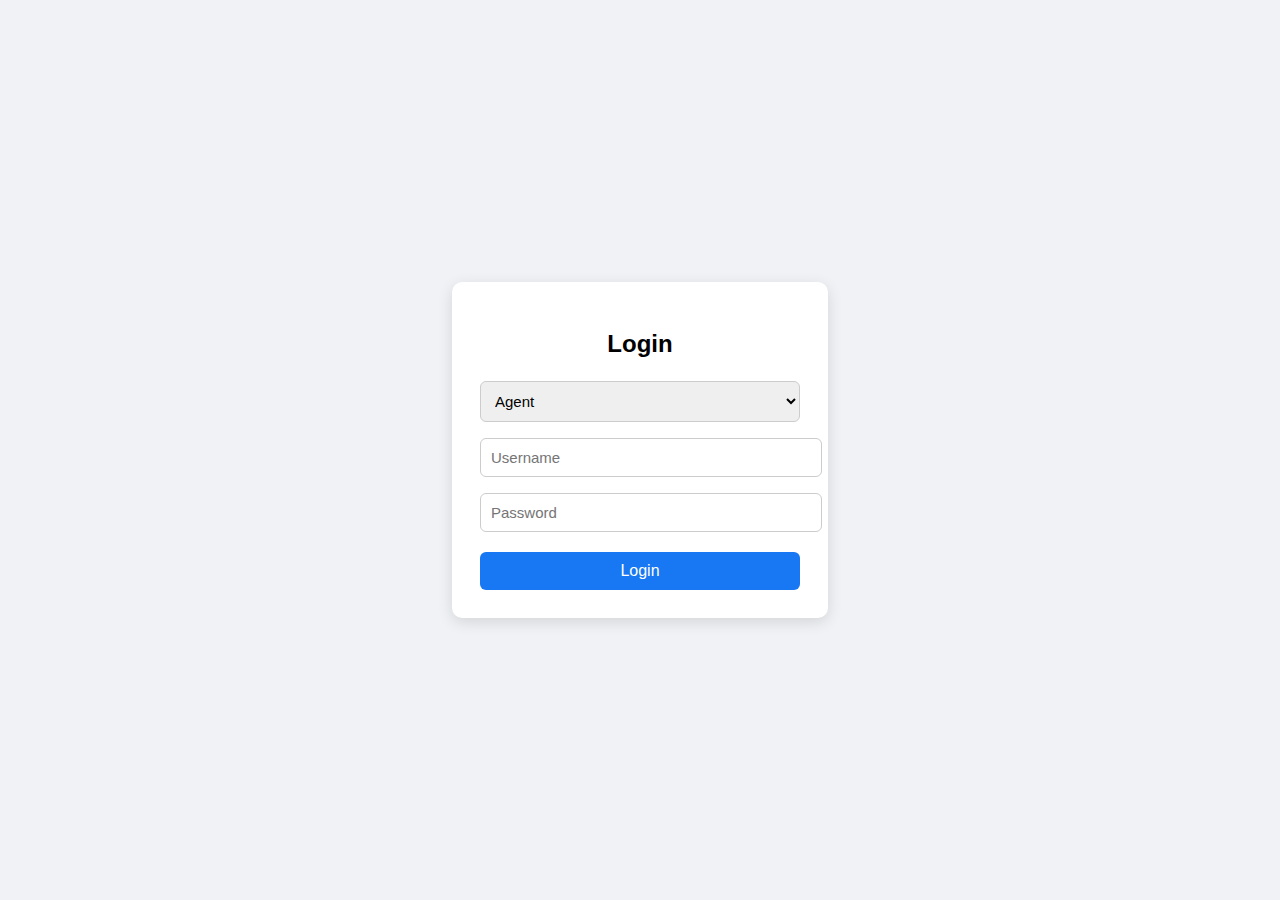
<file: index.html>
<!DOCTYPE html>
<html lang="en">
<head>
<meta charset="UTF-8" />
<meta name="viewport" content="width=device-width, initial-scale=1.0" />
<title>Support Dashboard</title>
<link rel="stylesheet" href="style.css" />

<style>
  .container { display:flex; height:100vh; font-family: Arial, sans-serif; }
  .sidebar { width:260px; border-right:1px solid #ddd; padding:12px; box-sizing:border-box; overflow:auto; background:#5b2fe6; }
  .sidebar h2 { margin:0 0 12px 0; font-size:18px; color:#fff; }
  .sidebar ul { list-style:none; padding:0; margin:0; }
  .sidebar li { padding:12px; margin-bottom:12px; background:#fff; border-radius:8px; cursor:pointer; display:flex; justify-content:space-between; align-items:center; font-weight:700; }
  .sidebar li:hover { background:#f0f0f0; }

  .chat-section { flex:1; display:flex; flex-direction:column; }
  .chat-header { padding:12px; border-bottom:1px solid #eee; background:#f6f4f9; }

  .chat-box { flex:1; padding:18px; overflow:auto; background:#fafafa; }

  .agent-msg {
    align-self:flex-end;
    background:#cce5ff;
    padding:8px 10px;
    border-radius:8px;
    margin:6px 0;
    max-width:60%;
  }

  .customer-msg {
    align-self:flex-start;
    background:#fff;
    padding:8px 10px;
    border-radius:8px;
    margin:6px 0;
    max-width:60%;
    border:1px solid #eee;
  }

  .badge { background:#e74c3c; color:#fff; border-radius:10px; padding:2px 6px; font-size:12px; margin-left:6px; }
  img.message-image { max-width:200px; border-radius:8px; display:block; margin-top:6px; }
  .file-link { display:block; margin-top:6px; color:#1565c0; text-decoration:none; }
  audio { margin-top:6px; display:block; }

  .chat-input { display:flex; gap:8px; padding:12px; border-top:1px solid #eee; align-items:center; background:#fff; }
  .chat-input button {
    padding:10px; border-radius:50%; border:none; background:#0d8b6f;
    color:#fff; cursor:pointer; width:52px; height:52px;
  }
  .chat-input input[type="text"] {
    flex:1; padding:12px; border-radius:10px; border:1px solid #ddd;
  }
  .msg-meta { font-size:11px; color:#666; margin-top:6px; display:flex; justify-content:flex-end; gap:6px; align-items:center; }
  .meta-ticks { color:#0084ff; font-size:12px; }

  .customer-name { margin-left: 6px; font-weight: normal; color: #555; }
  .save-btn { margin-left: 8px; cursor: pointer; border: none; background: transparent; font-size: 16px; line-height: 1; padding: 0; }
</style>
</head>

<body>

<audio id="notifSound" src="notif.mp3" preload="auto"></audio>

<div class="container">

<div class="sidebar">
  <h2>Customers</h2>
  <ul id="customerList">
    <li>Loading customers...</li>
  </ul>
</div>

<div class="chat-section">
  <div class="chat-header" style="display:flex; justify-content:space-between; align-items:center; padding:12px; border-bottom:1px solid #eee; background:#f6f4f9;">
    <h3 id="customerName">Select a customer</h3>
    <button id="logoutBtn" style="background:#e74c3c; color:#fff; border:none; padding:6px 12px; border-radius:6px; cursor:pointer;">Logout</button>
  </div>

  <div class="chat-box" id="chatBox"></div>

  <div class="chat-input">
    <button id="attachBtn" type="button">📎</button>
    <input type="file" id="fileInput" hidden />
    <button id="recordBtn" style="background:#008069; border-radius:50%; width:60px; height:60px;">🎤</button>
    <button id="cancelRecordBtn" style="display:none; background:#e74c3c; border-radius:50%; width:60px; height:60px;">❌</button>
    <input type="text" id="messageInput" placeholder="Type your message..." />
    <button id="sendBtn" type="button">Send</button>
  </div>
</div>

</div>

<script src="https://dealpad-backend-1.onrender.com/socket.io/socket.io.js"></script>

<script>
document.addEventListener("submit", e => e.preventDefault());

const customerListEl=document.getElementById('customerList');
const chatBox=document.getElementById('chatBox');
const customerNameEl=document.getElementById('customerName');
const sendBtn=document.getElementById('sendBtn');
const messageInput=document.getElementById('messageInput');
const attachBtn=document.getElementById('attachBtn');
const fileInput=document.getElementById('fileInput');
const recordBtn=document.getElementById('recordBtn');
const cancelRecordBtn = document.getElementById("cancelRecordBtn");

function getUnread(number){ return parseInt(localStorage.getItem("unread-"+number)) || 0; }
function setUnread(number, count){ localStorage.setItem("unread-"+number, count); }
function clearUnreadStorage(number){ localStorage.removeItem("unread-"+number); }

let currentCustomer=null;
const agentId=localStorage.getItem("agentId");
if(!agentId) window.location.href="login.html";

const socket = io("https://dealpad-backend-1.onrender.com", {
  reconnection: true,
  reconnectionAttempts: Infinity,
  reconnectionDelay: 1000,
  transports: ["websocket"]
});

// Socket registration
socket.on("connect", () => { socket.emit("register_agent", agentId); });
socket.on("reconnect", () => {
  socket.emit("register_agent", agentId);
  if(currentCustomer) socket.emit("load_messages", currentCustomer);
});
document.addEventListener("visibilitychange", () => {
  if(!document.hidden && !socket.connected) socket.connect();
});

function uuid(){return Math.random().toString(36).substring(2)+Date.now().toString(36);}
function sanitizeId(num){return "cust-"+num.replace(/\D/g,"");}

// ---- Customer name helpers ----
function saveCustomerName(number, name){ localStorage.setItem("custName-"+number, name); }
function getCustomerName(number){ return localStorage.getItem("custName-"+number); }
function updateCustomerDisplayName(number){
  const li = document.getElementById(sanitizeId(number));
  if(!li) return;
  const nameSpan = li.querySelector(".customer-name");
  const name = getCustomerName(number);
  if(nameSpan) nameSpan.textContent = name ? `(${name})` : '';
}

// ---- Customer activity ----
function updateCustomerActivity(number){ localStorage.setItem("custActive-"+number, Date.now()); moveCustomerToTop(number); }
function getCustomerActivity(number){ return parseInt(localStorage.getItem("custActive-"+number)) || 0; }

// ---- Add customer ----
function addCustomerToUI(number){
  if(document.getElementById(sanitizeId(number))) return;
  const li=document.createElement("li");
  li.id=sanitizeId(number);
  li.dataset.number=number;

  const numSpan = document.createElement('span'); numSpan.textContent = number;
  const nameSpan = document.createElement('span'); nameSpan.className = 'customer-name';
  const savedName = getCustomerName(number); if(savedName) nameSpan.textContent = `(${savedName})`;

  const saveBtn = document.createElement('button'); saveBtn.className='save-btn'; saveBtn.innerHTML='💾';
  saveBtn.title="Save/Edit Name";
  saveBtn.onclick=(e)=>{ e.stopPropagation(); const newName=prompt(`Enter name for customer ${number}:`, getCustomerName(number)||""); 
    if(newName && newName.trim().length>0){ saveCustomerName(number,newName.trim()); updateCustomerDisplayName(number);
      if(currentCustomer===number){ customerNameEl.innerText=`Chat with ${number} (${newName.trim()})`; } } };

  const badgeArea=document.createElement('span'); badgeArea.className='badge-area'; badgeArea.style.marginLeft='auto';
  li.onclick=()=>selectCustomer(number);
  li.appendChild(numSpan); li.appendChild(nameSpan); li.appendChild(saveBtn); li.appendChild(badgeArea);
  insertCustomerByActivity(li);

  const unread = getUnread(number);
  if(unread>0){ const badge=document.createElement("span"); badge.className="badge"; badge.innerText=unread; badgeArea.appendChild(badge);}
}

// Sorted insert
function insertCustomerByActivity(li){
  const number = li.dataset.number; const activity = getCustomerActivity(number);
  const children = Array.from(customerListEl.children);
  let inserted = false;
  for(let i=0;i<children.length;i++){
    const childNum = children[i].dataset.number;
    if(getCustomerActivity(childNum) < activity){ customerListEl.insertBefore(li, children[i]); inserted=true; break; }
  }
  if(!inserted) customerListEl.appendChild(li);
}
function moveCustomerToTop(number){ const li=document.getElementById(sanitizeId(number)); if(!li) return; li.remove(); insertCustomerByActivity(li);}
function markUnread(number){ if(number===currentCustomer) return; let count=getUnread(number)+1; setUnread(number,count);
  const li=document.getElementById(sanitizeId(number)); if(!li) return; let badge=li.querySelector(".badge");
  if(!badge){ badge=document.createElement("span"); badge.className="badge"; li.querySelector(".badge-area").appendChild(badge); }
  badge.innerText=count;
}
function clearUnread(number){ clearUnreadStorage(number); const li=document.getElementById(sanitizeId(number)); if(!li) return;
  const badge = li.querySelector(".badge"); if(badge) badge.remove(); }

function selectCustomer(number){ currentCustomer=number; updateCustomerActivity(number);
  const savedName = getCustomerName(number);
  customerNameEl.innerText=`Chat with ${number}${savedName ? ` (${savedName})` : ''}`;
  chatBox.innerHTML=""; clearUnread(number); socket.emit("load_messages",number);
}

// Load customers
async function loadCustomers(){
  customerListEl.innerHTML="<li>Loading...</li>";
  try{
    const res = await fetch(`https://dealpad-backend-1.onrender.com/agent/customers?agentId=${agentId}`);
    const customers = await res.json();
    customerListEl.innerHTML="";
    customers.sort((a,b)=>getCustomerActivity(b.number)-getCustomerActivity(a.number));
    customers.forEach(c=>{ addCustomerToUI(c.number); });
  }catch{ customerListEl.innerHTML="<li>Error loading customers</li>"; }
}

// Render messages (fixed to handle images/audio from customers)
function renderMessage(msg,sender){
  const div=document.createElement("div"); div.className=sender==="agent"?"agent-msg":"customer-msg";

  const imageData = msg.fileData || msg.imageData || msg.image;
  const imageType = msg.fileType || msg.imageType;
    if(imageData && imageType && imageType.startsWith("image")){ 
      const img=document.createElement("img"); 
      // Proxy WhatsApp CDN URLs
      if(imageData.startsWith("https://")){
        img.src = `https://dealpad-backend-1.onrender.com/media-proxy?url=${encodeURIComponent(imageData)}`;
      } else {
        img.src = imageData;
      }
      img.className="message-image"; 
      div.appendChild(img); 
    }

  const audioData = msg.audioData || msg.voiceData;
  const isVoice = msg.voiceNote || msg.isVoice;
    if(isVoice && audioData){ 
      const audio=document.createElement("audio"); 
      audio.controls=true; 
      // Proxy WhatsApp CDN URLs
      if(audioData.startsWith("https://")){
        audio.src = `https://dealpad-backend-1.onrender.com/media-proxy?url=${encodeURIComponent(audioData)}`;
      } else {
        audio.src = audioData;
      }
      div.appendChild(audio); 
    }

  if(msg.fileData && msg.fileName){ const link=document.createElement("a"); link.href=msg.fileData; link.target="_blank"; link.download=msg.fileName; link.className="file-link"; link.innerText="📎 "+msg.fileName; div.appendChild(link); }

  if(msg.message || msg.text){ div.innerText=msg.message || msg.text; }

  const meta=document.createElement("div"); meta.className="msg-meta"; 
  let time=""; if(msg.created_at && !isNaN(new Date(msg.created_at))){ const d=new Date(msg.created_at); const date=d.toLocaleDateString("en-GB",{day:"2-digit",month:"short",year:"numeric"}); const t=d.toLocaleTimeString([],{hour:"2-digit",minute:"2-digit"}); time=`${date} • ${t}`;}
  let ticks=sender==="agent"?"✔✔":"";
  meta.innerHTML=`<span>${time}</span> <span class="meta-ticks">${ticks}</span>`;
  div.appendChild(meta);

  chatBox.appendChild(div);
  chatBox.scrollTop=chatBox.scrollHeight;
}

// Socket events
socket.on("chat_history", msgs => { chatBox.innerHTML=""; msgs.forEach(m=>renderMessage(m,m.sender==="agent"?"agent":"customer")); });
socket.on("new_customer",cust=>{ addCustomerToUI(cust.number); updateCustomerActivity(cust.number); });

// Fixed incoming_message handler
socket.on("incoming_message", data => {
  addCustomerToUI(data.from); updateCustomerActivity(data.from);
  renderMessage(data,"customer"); // always render for active customer
  if(data.from !== currentCustomer){ markUnread(data.from); if(document.visibilityState==="visible"){ document.getElementById("notifSound").play().catch(()=>{}); } }
});

// Send text
sendBtn.onclick=e=>{ e.preventDefault(); const msg=messageInput.value.trim(); if(!msg || !currentCustomer) return; const tempId=uuid();
  fetch("https://dealpad-backend-1.onrender.com/send",{ method:"POST", headers:{"Content-Type":"application/json"}, body:JSON.stringify({ to:currentCustomer, message:msg, tempId }) });
  socket.emit("agent_message",{to:currentCustomer,message:msg,tempId});
  renderMessage({message: msg, created_at: new Date().toISOString()},"agent"); updateCustomerActivity(currentCustomer); messageInput.value=""; };

// File send
attachBtn.onclick=()=>fileInput.click();
fileInput.onchange=e=>{
  e.preventDefault(); const file=fileInput.files[0]; if(!file || !currentCustomer) return;
  const reader=new FileReader(); reader.onload=ev=>{
    const base64=ev.target.result; const tempId=uuid();
    fetch("https://dealpad-backend-1.onrender.com/send",{ method:"POST", headers:{"Content-Type":"application/json"}, body:JSON.stringify({ to:currentCustomer,fileData:base64,fileName:file.name,fileType:file.type,tempId }) });
    socket.emit("agent_message",{ to:currentCustomer,fileName:file.name,fileType:file.type,fileData:base64,tempId });
    renderMessage({fileName:file.name,fileType:file.type,fileData:base64},"agent"); updateCustomerActivity(currentCustomer); fileInput.value="";
  }; reader.readAsDataURL(file);
};

// Voice send
let recorder=null; let chunks=[]; let recordingMime=''; let isCancelled=false;
recordBtn.onclick=async e=>{
  e.preventDefault(); if(!currentCustomer) return alert("Select a customer first.");
  if(!recorder){
    try{
      const stream=await navigator.mediaDevices.getUserMedia({audio:true});
      if(MediaRecorder.isTypeSupported('audio/ogg;codecs=opus')) recordingMime='audio/ogg;codecs=opus';
      else if(MediaRecorder.isTypeSupported('audio/webm;codecs=opus')) recordingMime='audio/webm;codecs=opus';
      else recordingMime='';
      recorder=new MediaRecorder(stream,{mimeType:recordingMime}); chunks=[]; isCancelled=false;
      recorder.ondataavailable=e=>chunks.push(e.data);
      recorder.onstop=()=>{
        if(isCancelled || !chunks.length) return;
        const blob=new Blob(chunks,{type:recordingMime||'audio/ogg'}); chunks=[];
        const reader=new FileReader(); reader.onload=ev=>{
          const base64=ev.target.result; const tempId=uuid();
          fetch("https://dealpad-backend-1.onrender.com/send",{ method:"POST", headers:{"Content-Type":"application/json"}, body:JSON.stringify({ to:currentCustomer, audioData:base64, voiceNote:true, fileType:blob.type, tempId }) });
          socket.emit("agent_message",{ to:currentCustomer, voiceNote:true, audioData:base64, fileType:blob.type, tempId });
          renderMessage({voiceNote:true,audioData:base64,fileType:blob.type},"agent");
          updateCustomerActivity(currentCustomer);
        }; reader.readAsDataURL(blob);
      };
      recorder.start(); recordBtn.innerText="⏹ Stop"; cancelRecordBtn.style.display="inline-block";
    }catch{ alert("Microphone error."); }
  }else{ recorder.stop(); recorder=null; recordBtn.innerText="🎤"; cancelRecordBtn.style.display="none"; }
};
cancelRecordBtn.onclick=()=>{ if(recorder){ isCancelled=true; recorder.stop(); recorder=null; chunks=[]; recordBtn.innerText="🎤"; cancelRecordBtn.style.display="none"; alert("Recording canceled!"); } };

// Enter key send
messageInput.onkeydown=e=>{ if(e.key==="Enter"){ e.preventDefault(); sendBtn.click(); } };

// Logout
document.getElementById("logoutBtn").onclick=()=>{
  if(confirm("Are you sure you want to logout?")){
    socket.emit("agent_logout", agentId); socket.disconnect();
    localStorage.removeItem("agentId");
    window.location.href="login.html";
  }
};

loadCustomers();
</script>
</body>
</html>
</file>
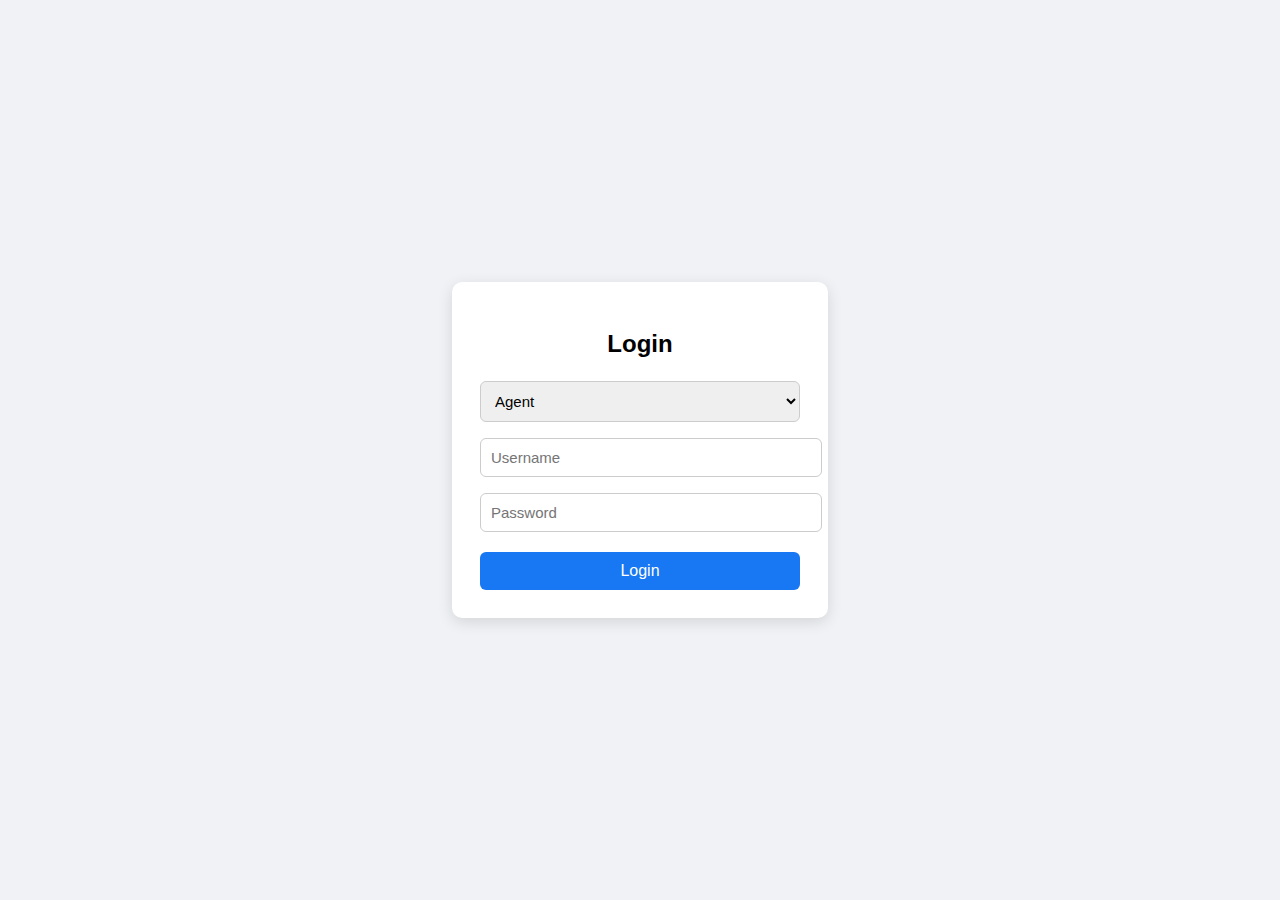
<file: admin.html>
<!DOCTYPE html>
<html lang="en">
<head>
<meta charset="UTF-8">
<title>Admin Dashboard</title>

<style>
body{
  margin:0;
  font-family:Arial,sans-serif;
  background:#f4f6fb;
}
.header{
  background:#2d1bbf;
  color:#fff;
  padding:12px 20px;
  display:flex;
  justify-content:space-between;
  align-items:center;
}
.container{
  display:flex;
  height:calc(100vh - 56px);
}
.sidebar{
  width:300px;
  background:#fff;
  border-right:1px solid #ddd;
  padding:12px;
  overflow:auto;
}
.main{
  flex:1;
  padding:16px;
  overflow:auto;
}
h3{margin-top:0}
.agent{
  border:1px solid #ddd;
  padding:10px;
  border-radius:8px;
  margin-bottom:10px;
}
.agent.online{border-left:6px solid #2ecc71}
.agent.offline{border-left:6px solid #e74c3c}
.chat{
  border:1px solid #ddd;
  padding:10px;
  border-radius:8px;
  margin-bottom:10px;
}
select,button{
  padding:6px;
  margin-top:6px;
}
.logout{
  background:#e74c3c;
  color:#fff;
  border:none;
  padding:6px 12px;
  border-radius:6px;
  cursor:pointer;
}
</style>
</head>

<body>

<div class="header">
  <h2>Admin Dashboard</h2>
  <button class="logout" onclick="logout()">Logout</button>
</div>

<div class="container">

<!-- AGENTS -->
<div class="sidebar">
  <h3>Agents</h3>
  <div id="agentsList">Loading agents...</div>
</div>

<!-- MAIN -->
<div class="main">
  <h3>Active Chats</h3>
  <div id="chatsList">Loading chats...</div>
</div>

</div>

<script src="https://dealpad-backend-1.onrender.com/socket.io/socket.io.js"></script>

<script>
const adminId = localStorage.getItem("adminId");
if(!adminId) location.href="login.html";

const socket = io("https://dealpad-backend-1.onrender.com",{
  transports:["websocket"]
});

socket.on("connect",()=>{
  socket.emit("admin_register", adminId);
});

// ----------------- AGENTS -----------------
socket.on("agents_status", agents=>{
  const box=document.getElementById("agentsList");
  box.innerHTML="";
  agents.forEach(a=>{
    const div=document.createElement("div");
    div.className="agent "+(a.online?"online":"offline");
    div.innerHTML=`
      <b>${a.name || a._id}</b><br>
      Status: ${a.online?"Online":"Offline"}<br>
      Active Chats: ${a.activeChats || 0}
    `;
    box.appendChild(div);
  });
});

// ----------------- ACTIVE CHATS -----------------
socket.on("active_chats", chats=>{
  const box=document.getElementById("chatsList");
  box.innerHTML="";
  chats.forEach(c=>{
    const div=document.createElement("div");
    div.className="chat";
    div.innerHTML=`
      <b>Customer:</b> ${c.customer}<br>
      <b>Agent:</b> ${c.agent || "Unassigned"}<br>
      <b>Last Active:</b> ${new Date(c.updatedAt).toLocaleString()}<br>

      <select id="agentSel-${c.customer}">
        ${window.allAgents?.map(a=>
          `<option value="${a._id}">${a.name||a._id}</option>`
        ).join("")}
      </select>

      <button onclick="transferChat('${c.customer}')">
        Transfer
      </button>
    `;
    box.appendChild(div);
  });
});

// ----------------- CACHE AGENTS -----------------
socket.on("agents_cache",agents=>{
  window.allAgents=agents;
});

// ----------------- TRANSFER -----------------
function transferChat(customer){
  const sel=document.getElementById("agentSel-"+customer);
  const agentId=sel.value;
  socket.emit("transfer_chat",{ customer, agentId });
  alert("Chat transferred");
}

// ----------------- LOGOUT -----------------
function logout(){
  if(confirm("Logout admin?")){
    socket.disconnect();
    localStorage.removeItem("adminId");
    location.href="login.html";
  }
}
</script>

</body>
</html>
</file>
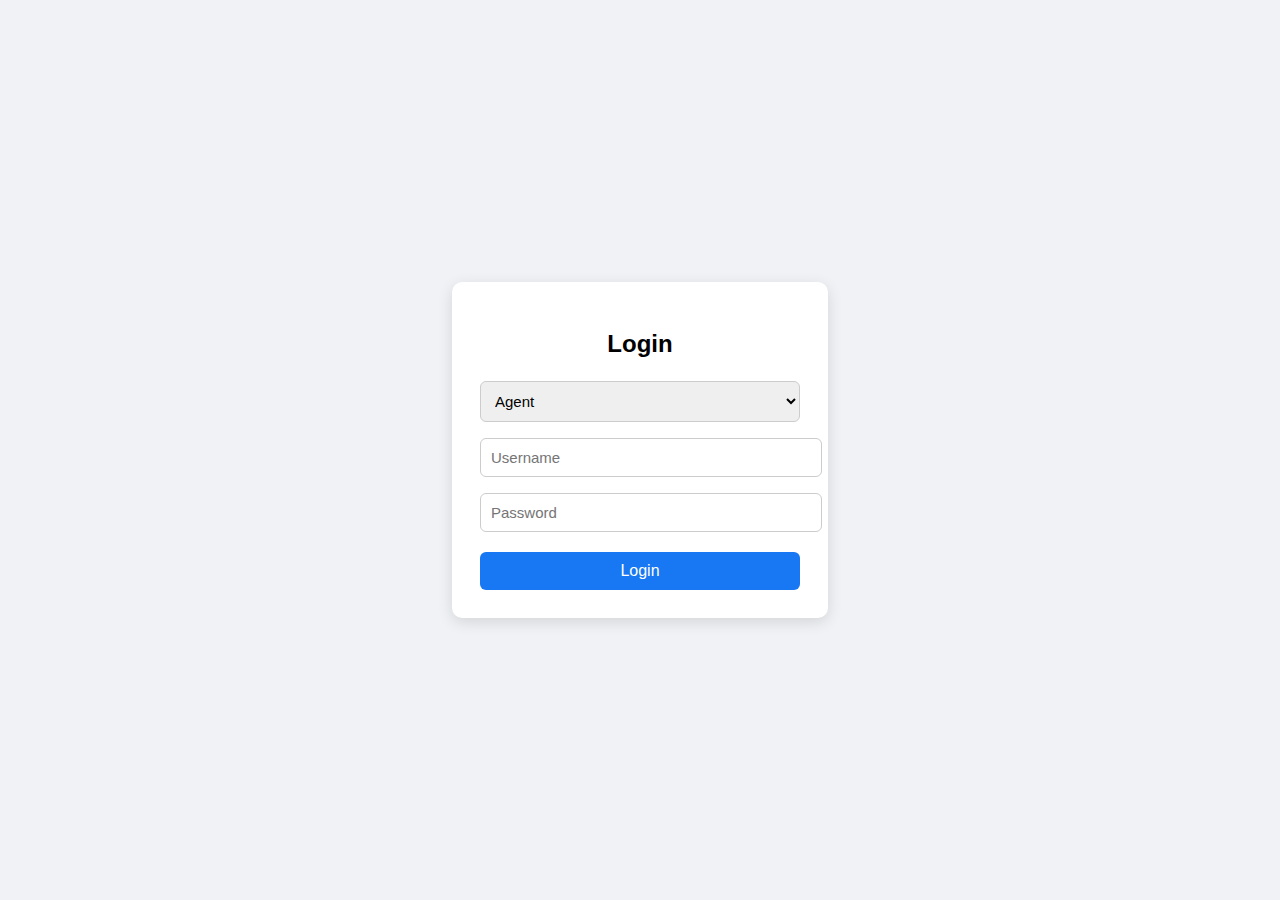
<file: login.html>
<!DOCTYPE html>
<html>
<head>
<title>Login</title>

<style>
body{
  margin:0;
  padding:0;
  font-family:Arial,sans-serif;
  background:#f0f2f5;
  display:flex;
  justify-content:center;
  align-items:center;
  height:100vh;
}
.login-box{
  background:#fff;
  width:320px;
  padding:28px;
  border-radius:10px;
  box-shadow:0 4px 15px rgba(0,0,0,.12);
  text-align:center;
}
h2{
  margin-bottom:15px;
}
input,select{
  width:100%;
  padding:10px;
  margin:8px 0;
  border-radius:6px;
  border:1px solid #ccc;
  font-size:15px;
}
button{
  width:100%;
  padding:10px;
  margin-top:12px;
  background:#1877f2;
  color:#fff;
  font-size:16px;
  border:none;
  border-radius:6px;
  cursor:pointer;
}
button:hover{
  background:#0f5dd1;
}
</style>
</head>

<body>

<div class="login-box">
  <h2>Login</h2>

  <!-- ROLE -->
  <select id="role">
    <option value="agent">Agent</option>
    <option value="admin">Admin</option>
  </select>

  <input id="username" placeholder="Username">
  <input id="password" placeholder="Password" type="password">

  <button onclick="login()">Login</button>
</div>

<script>
async function login(){
  const role = document.getElementById("role").value;
  const username = document.getElementById("username").value;
  const password = document.getElementById("password").value;

  const endpoint = role === "admin"
    ? "https://dealpad-backend-1.onrender.com/admin/login"
    : "https://dealpad-backend-1.onrender.com/agent/login";

  const res = await fetch(endpoint,{
    method:"POST",
    headers:{ "Content-Type":"application/json" },
    body:JSON.stringify({ username,password })
  });

  const data = await res.json();

  if(data.success){
    localStorage.setItem("role", role);

    if(role === "admin"){
      localStorage.setItem("adminId", data.adminId);
      localStorage.setItem("adminUsername", username); // ✅
      window.location.href = "admin.html";
    }else{
      localStorage.setItem("agentId", data.agentId);
      localStorage.setItem("agentUsername", data.username); // ✅
      window.location.href = "index.html";
    }
  }else{
    alert("Invalid login");
  }
}
</script>

</body>
</html>
</file>
<file: style.css>
/* RESET */
* {
    margin: 0;
    padding: 0;
    box-sizing: border-box;
    font-family: Arial, sans-serif;
}

body {
    background: #d7dae0;
}

/* MAIN LAYOUT */
.container {
    display: flex;
    height: 100vh;
}

/* ------------------------------
   SIDEBAR (Customer List)
------------------------------ */
.sidebar {
    width: 25%;
    background: #5b2ff5;
    color: white;
    padding: 20px;
    overflow-y: auto;
    box-shadow: 2px 0 10px rgba(0,0,0,0.2);
}

.sidebar h2 {
    margin-bottom: 15px;
}

.sidebar ul li {
    list-style: none;
    padding: 12px;
    background: white;
    margin-bottom: 10px;
    cursor: pointer;
    border-radius: 6px;
    color: #333;
    transition: 0.2s;
    font-weight: bold;
}

.sidebar ul li:hover {
    background: #dfdfdf;
}

/* ------------------------------
   CHAT SECTION
------------------------------ */
.chat-section {
    flex-grow: 1;
    display: flex;
    flex-direction: column;
    background: #efeae2;
}

.chat-header {
    padding: 15px;
    background: #f0f2f5;
    border-bottom: 1px solid #ccc;
    font-size: 18px;
    font-weight: bold;
}

/* Chat Area */
.chat-box {
    flex-grow: 1;
    padding: 20px;
    overflow-y: auto;

    
    background-size: cover;
    background-repeat: no-repeat;
    background-position: center;
}

/* ------------------------------
   MESSAGE BUBBLES
------------------------------ */
.agent-msg {
    max-width: 55%;
    background: #d9fdd3;
    padding: 10px 14px;
    margin-bottom: 12px;
    border-radius: 10px 10px 0 10px;
    float: right;
    clear: both;
    box-shadow: 0 2px 3px rgba(0,0,0,0.15);
    position: relative;
}

.customer-msg {
    max-width: 55%;
    background: white;
    padding: 10px 14px;
    margin-bottom: 12px;
    border-radius: 10px 10px 10px 0;
    float: left;
    clear: both;
    box-shadow: 0 2px 3px rgba(0,0,0,0.1);
    position: relative;
}

/* Image */
.message-image {
    max-width: 250px;
    border-radius: 6px;
}

/* File link */
.file-link {
    color: #1a73e8;
    font-weight: bold;
}

/* ------------------------------
   VOICE PLAYER
------------------------------ */
audio {
    width: 180px;
    height: 32px;
    margin-top: 6px;
    display: block;
}

/* ------------------------------
   WHATSAPP STYLE META (TIME + TICKS)
------------------------------ */
.msg-meta {
    font-size: 11px;
    color: gray;
    display: flex;
    justify-content: flex-end;
    margin-top: 4px;
    gap: 4px;
}

.meta-ticks {
    font-size: 12px;
    color: #4fc3f7;   /* WhatsApp blue ticks */
}

/* ------------------------------
   CHAT INPUT BAR
------------------------------ */
.chat-input {
    display: flex;
    padding: 15px;
    background: #f0f2f5;
    border-top: 1px solid #ccc;
}

.chat-input input {
    flex-grow: 1;
    padding: 12px;
    border: none;
    border-radius: 30px;
    outline: none;
    background: white;
    padding-left: 15px;
}

.chat-input button {
    margin-left: 10px;
    padding: 12px 18px;
    background: #008069;
    color: white;
    border: none;
    border-radius: 50%;
    cursor: pointer;
    font-size: 16px;
}

.chat-input button:hover {
    background: #006f58;
}
</file>
